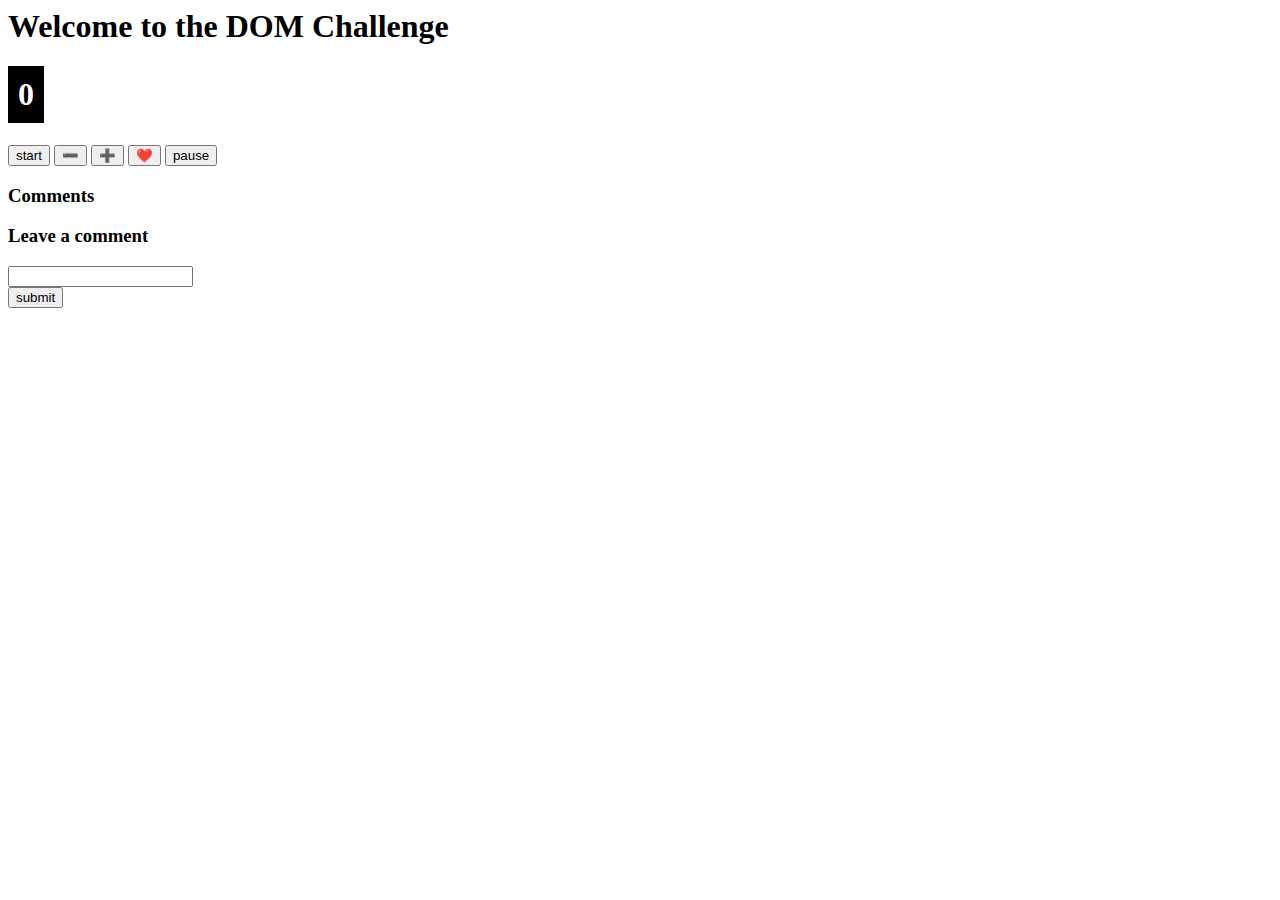
<file: index.html>
<html>
<head>
  <meta charset="UTF-8">
  <title>Dom Challenge</title>
  <style>
    #counter {
      background-color: black;
      color: white;
      display: table;
      padding: 10px;
    }
  </style>
</head>
<body>
  <h1>
    Welcome to the DOM Challenge
  </h1>
  <h1 id='counter'>
    0
  </h1>
  <button id="start">start</button>
  <button id='minus' > ➖ </button>
  <button id='plus' > ➕ </button>
  <button id='heart' > ❤️ </button>
  <button id='pause' > pause </button>
  

  <ul class='likes'></ul>

  <div>
    <h3>Comments</h3>
    <div id='list' class='comments'></div>

    <h3>Leave a comment</h3>

    <form id="comment-form" action="">
      <input type='text' name="comment" id="comment-input" cols="30" rows="10">
      </br>
      <button id='submit'>submit</button>
    </form>

  </div>

  <!--<script src="js/index.min.js"></script>-->
  <script src="js/challenge.js"></script>
</body>
</html>
</file>
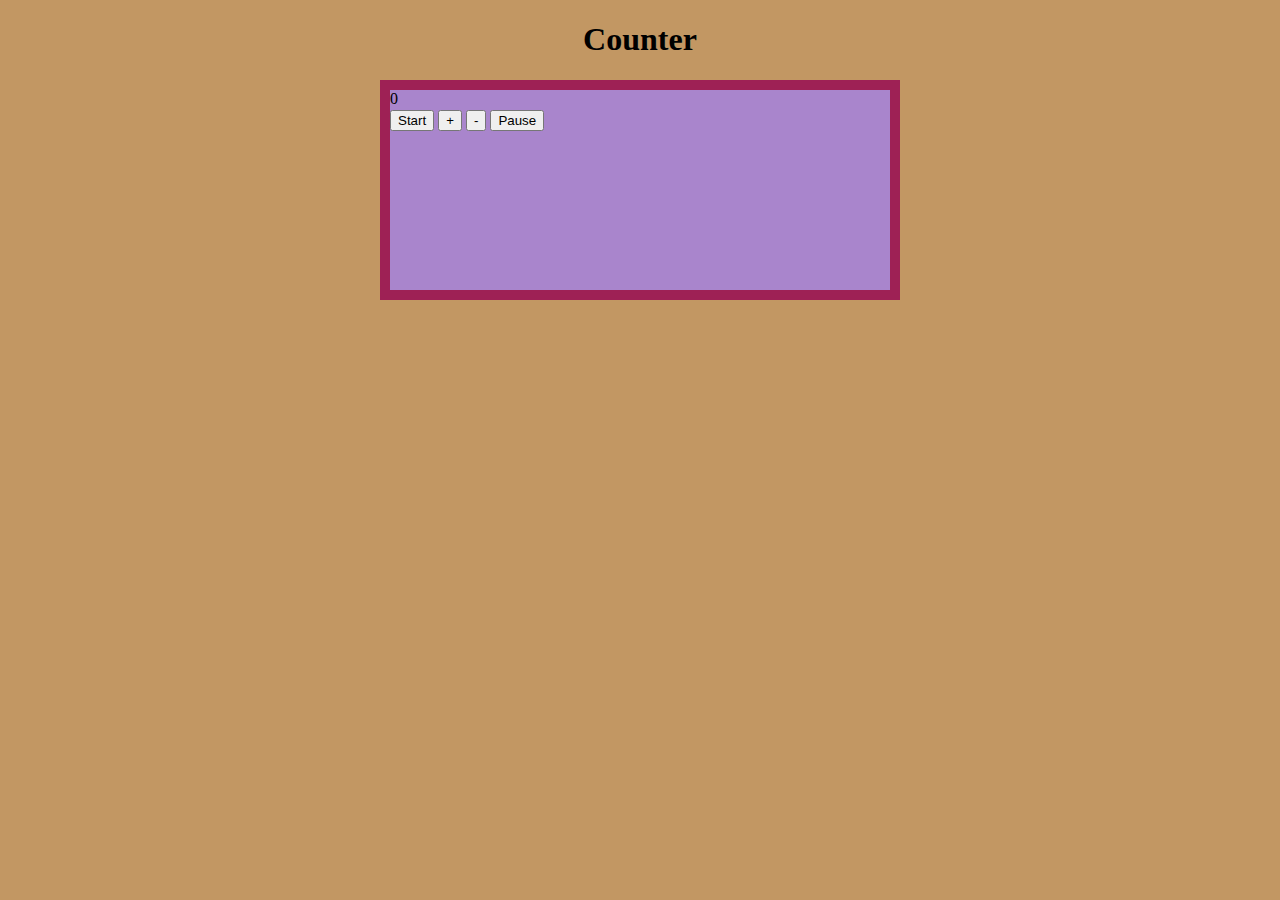
<file: js/trial.html>
<!DOCTYPE html>
<html lang="en">
<head>
    <meta charset="UTF-8">
    <meta http-equiv="X-UA-Compatible" content="IE=edge">
    <!--<meta name="viewport" content="width=device-width", initial-scale=1.0">-->
    <title>Document</title>
    <link href="style.css" rel="stylesheet">
</head>
<body>
    <h1>Counter</h1>
    <div id="container">
        <div id="number">0</div>
        <button id="start">Start</button>
        <button id="increment">+</button>
        <button id="decrement">-</button>
        <button id="pause">Pause</button>
    </div>
    <script src="trial.js"></script>
</body>
</html>
</file>
<file: js/style.css>
body{
    background-color: rgb(194, 151, 99);
}
#container{
    height: 200px;
    width:500px;
    border: 10px solid rgb(158, 33, 85);
    margin: auto;
    background-color: rgb(169, 133, 204);
}

h1{
    text-align: center;
}
#number{
    height:20px;
    width: 250px;
    margin:50 PXauto;
}
</file>
